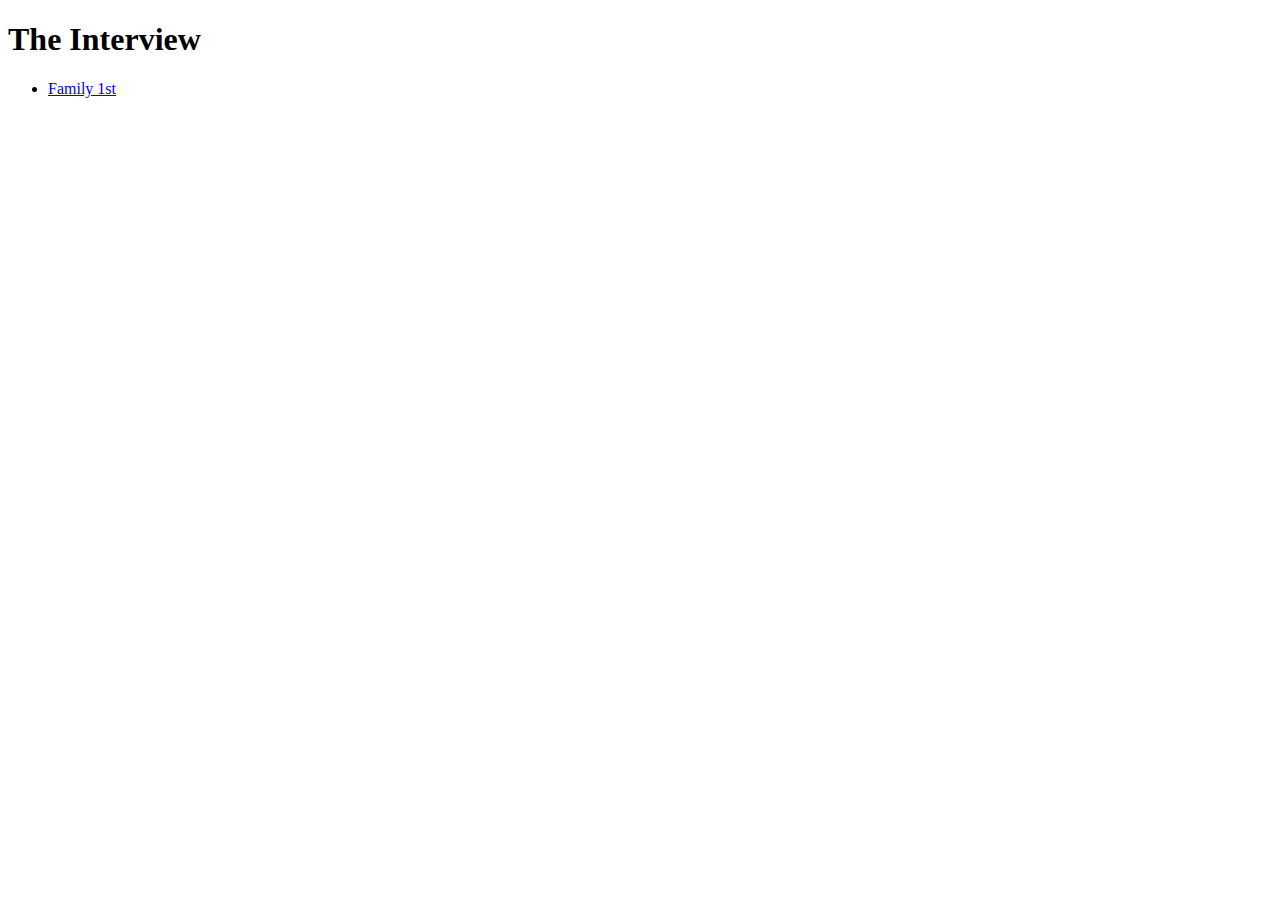
<file: index.html>
<!DOCTYPE html>
<html lang="ja">
<meta charset="utf-8">
<meta name="viewport" content="width=device-width, initial-scale=1, shrink-to-fit=no">
<title>The Interview</title>
<link rel="canonical" href="https://interview.ninkigumi.com" />
<link rel="icon" href="//ninkigumi.com/favicon.ico">
<body>
<h1>The Interview</h1>
<ul>
<li><a href="https://interview.ninkigumi.com/organization/family1st/">Family 1st</a>
</ul>
<script src="https://themarketing.github.io/js/utility.js" defer></script>
<script src="./js/index.js" defer></script>
</body>
</html>
</file>
